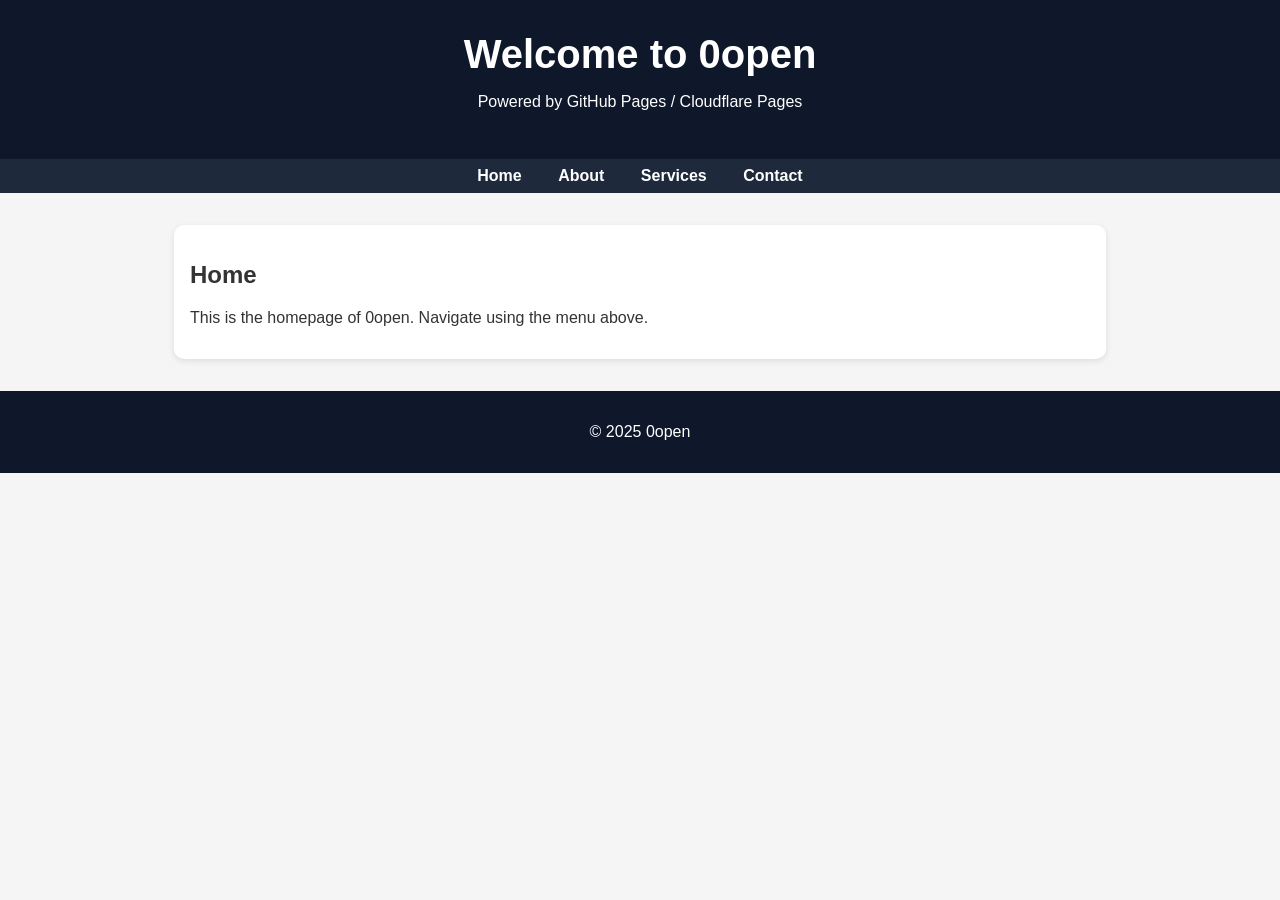
<file: index.html>
<!DOCTYPE html>
<html lang="en">
<head>
<meta charset="UTF-8">
<meta name="viewport" content="width=device-width, initial-scale=1.0">
<title>Home - 0open</title>
<link rel="stylesheet" href="style.css">
</head>
<body>
<header>
<h1>Welcome to 0open</h1>
<p>Powered by GitHub Pages / Cloudflare Pages</p>
</header>
<nav>
<a href="index.html">Home</a>
<a href="about.html">About</a>
<a href="services.html">Services</a>
<a href="contact.html">Contact</a>
</nav>
<main>
<h2>Home</h2>
<p>This is the homepage of 0open. Navigate using the menu above.</p>
</main>
<footer>
<p>&copy; 2025 0open</p>
</footer>
</body>
</html>
</file>
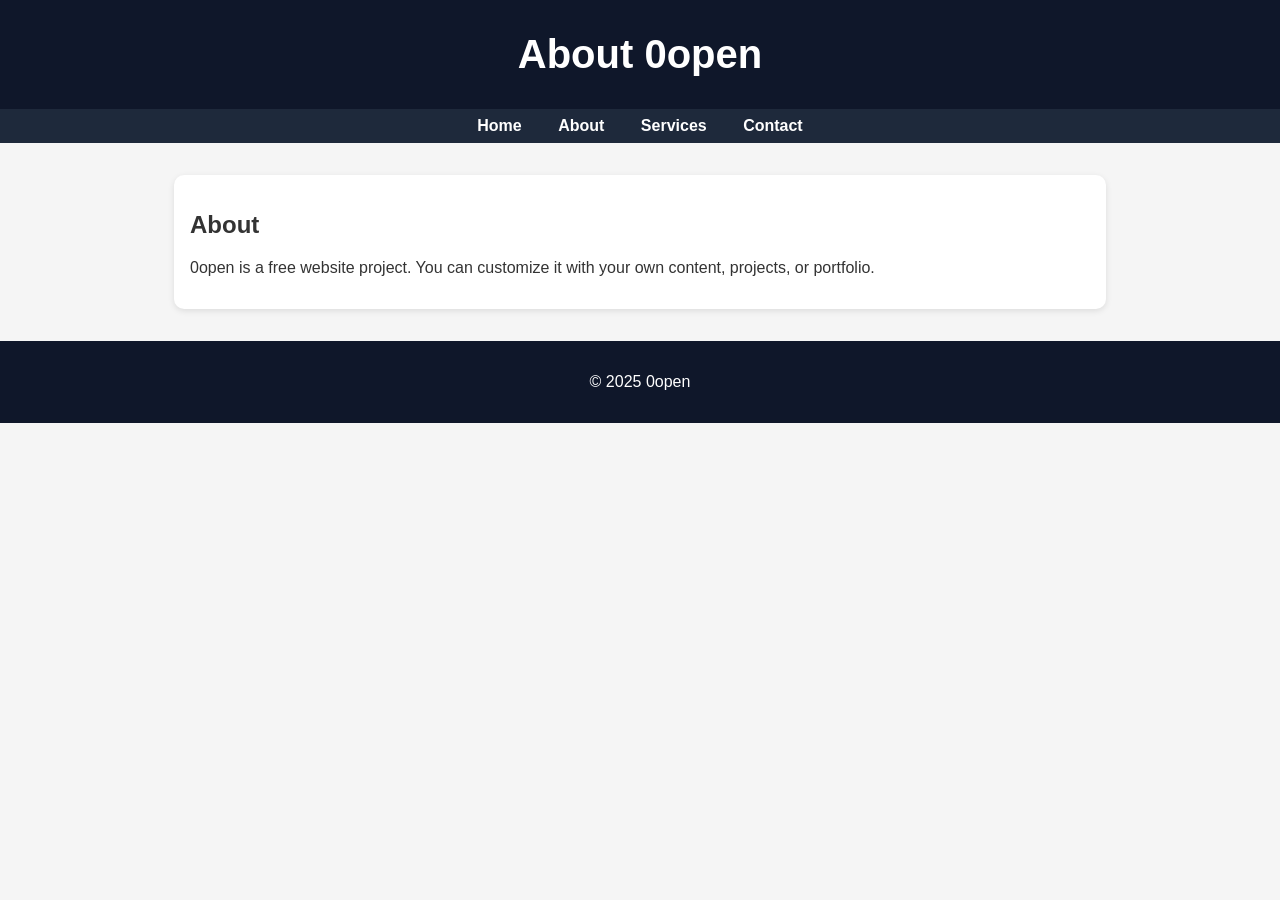
<file: about.html>
<!DOCTYPE html>
<html lang="en">
<head>
<meta charset="UTF-8">
<meta name="viewport" content="width=device-width, initial-scale=1.0">
<title>About - 0open</title>
<link rel="stylesheet" href="style.css">
</head>
<body>
<header>
<h1>About 0open</h1>
</header>
<nav>
<a href="index.html">Home</a>
<a href="about.html">About</a>
<a href="services.html">Services</a>
<a href="contact.html">Contact</a>
</nav>
<main>
<h2>About</h2>
<p>0open is a free website project. You can customize it with your own content, projects, or portfolio.</p>
</main>
<footer>
<p>&copy; 2025 0open</p>
</footer>
</body>
</html>
</file>
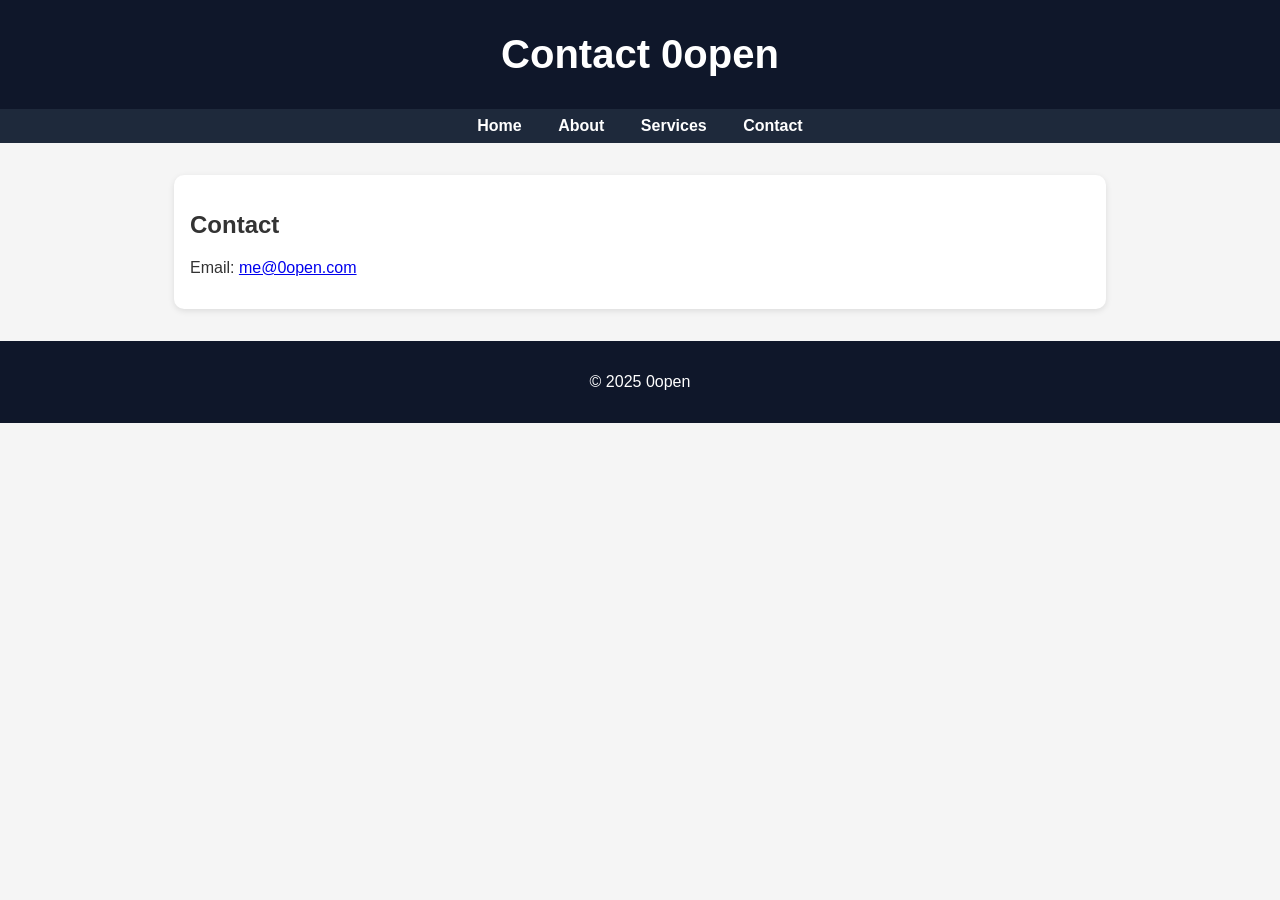
<file: contact.html>
<!DOCTYPE html>
<html lang="en">
<head>
<meta charset="UTF-8">
<meta name="viewport" content="width=device-width, initial-scale=1.0">
<title>Contact - 0open</title>
<link rel="stylesheet" href="style.css">
</head>
<body>
<header>
<h1>Contact 0open</h1>
</header>
<nav>
<a href="index.html">Home</a>
<a href="about.html">About</a>
<a href="services.html">Services</a>
<a href="contact.html">Contact</a>
</nav>
<main>
<h2>Contact</h2>
<p>Email: <a href="mailto:me@0open.com">me@0open.com</a></p>
</main>
<footer>
<p>&copy; 2025 0open</p>
</footer>
</body>
</html>
</file>
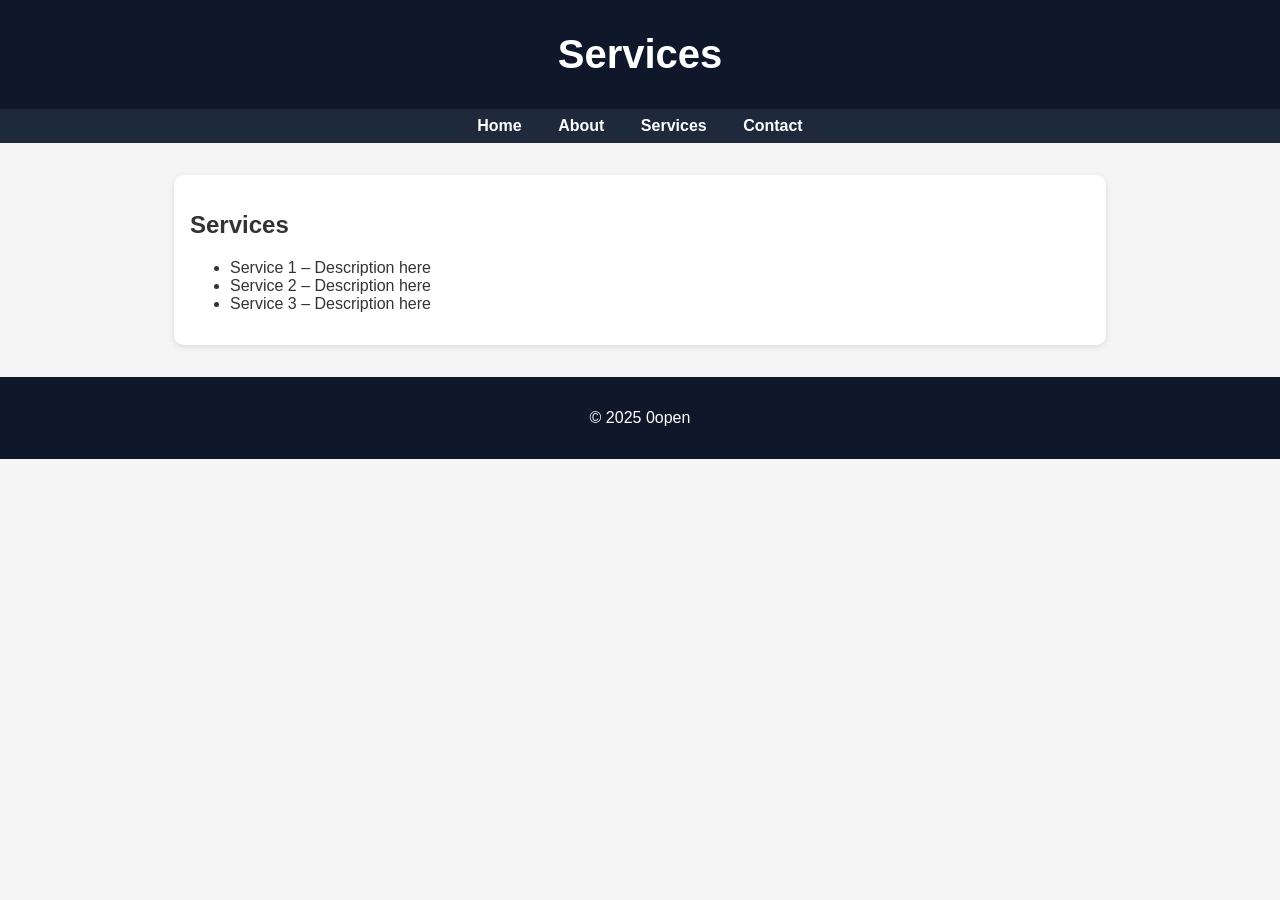
<file: services.html>
<!DOCTYPE html>
<html lang="en">
<head>
<meta charset="UTF-8">
<meta name="viewport" content="width=device-width, initial-scale=1.0">
<title>Services - 0open</title>
<link rel="stylesheet" href="style.css">
</head>
<body>
<header>
<h1>Services</h1>
</header>
<nav>
<a href="index.html">Home</a>
<a href="about.html">About</a>
<a href="services.html">Services</a>
<a href="contact.html">Contact</a>
</nav>
<main>
<h2>Services</h2>
<ul>
<li>Service 1 – Description here</li>
<li>Service 2 – Description here</li>
<li>Service 3 – Description here</li>
</ul>
</main>
<footer>
<p>&copy; 2025 0open</p>
</footer>
</body>
</html>
</file>
<file: style.css>
body {
  font-family: Arial, sans-serif;
  margin: 0;
  padding: 0;
  background: #f5f5f5;
  color: #333;
}
header {
  background: #0f172a;
  color: white;
  padding: 2rem;
  text-align: center;
}
header h1 {
  margin: 0;
  font-size: 2.5rem;
}
nav {
  background: #1e293b;
  padding: 0.5rem;
  text-align: center;
}
nav a {
  color: white;
  text-decoration: none;
  margin: 0 1rem;
  font-weight: bold;
}
nav a:hover {
  text-decoration: underline;
}
main {
  max-width: 900px;
  margin: 2rem auto;
  padding: 1rem;
  background: white;
  border-radius: 10px;
  box-shadow: 0 2px 6px rgba(0,0,0,0.1);
}
footer {
  text-align: center;
  padding: 1rem;
  background: #0f172a;
  color: white;
}
</file>
